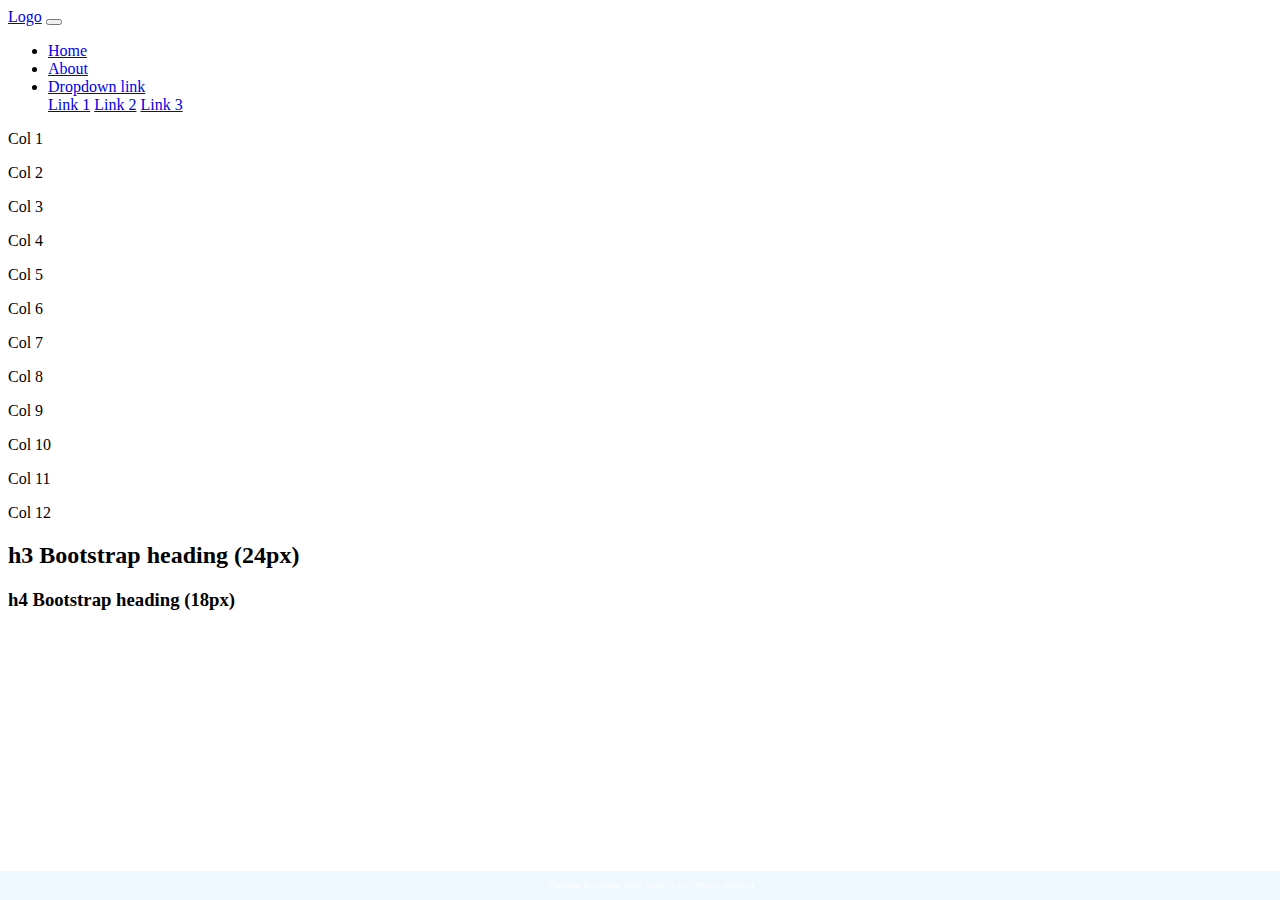
<file: index.html>
<!DOCTYPE html>
<html lang="en">
<head>
    <meta charset="UTF-8">
    <title>My First Bootstrap 4 Page</title>
    <!-- Latest compiled and minified CSS -->
    <link href="https://stackpath.bootstrapcdn.com/bootstrap/4.1.1/css/bootstrap.min.css"
          rel="stylesheet"
          integrity="sha384-WskhaSGFgHYWDcbwN70/dfYBj47jz9qbsMId/iRN3ewGhXQFZCSftd1LZCfmhktB"
          crossorigin="anonymous">
    <link href="css/main.css" rel="stylesheet" >

</head>
<body>
<div class="container-fluid">
    <div class="row">
        <nav class="navbar navbar-expand-md
                    justify-content-start
                    bg-dark navbar-dark
                    col-12">

            <!-- Brand -->
            <a class="navbar-brand" href="#">Logo</a>
            <!-- Responsive Button for the smaller menu -->
            <button class="navbar-toggler" type="button"
                    data-toggle="collapse" data-target="#collapsibleNavbar">
                <span class="navbar-toggler-icon"></span>
            </button>
            <div class="collapse navbar-collapse" id="collapsibleNavbar">
                <ul class="navbar-nav">
                    <!-- Links -->
                    <li class="nav-item">
                        <a class="nav-link" href="#">Home</a>
                    </li>
                    <li class="nav-item">
                        <a class="nav-link" href="#">About</a>
                    </li>
                    <!-- Dropdown -->
                    <li class="nav-item dropdown">
                        <a class="nav-link dropdown-toggle" href="#" id="navbardrop"
                           data-toggle="dropdown">
                            Dropdown link
                        </a>
                        <div class="dropdown-menu">
                            <a class="dropdown-item" href="#">Link 1</a>
                            <a class="dropdown-item" href="#">Link 2</a>
                            <a class="dropdown-item" href="#">Link 3</a>
                        </div>
                    </li>
                </ul>
            </div>
        </nav>

    </div>
    <div class="row">

        <p class="col-1">Col 1</p>
        <p class="col-1">Col 2</p>
        <p class="col-1">Col 3</p>
        <p class="col-1">Col 4</p>
        <p class="col-1">Col 5</p>
        <p class="col-1">Col 6</p>
        <p class="col-1">Col 7</p>
        <p class="col-1">Col 8</p>
        <p class="col-1">Col 9</p>
        <p class="col-1">Col 10</p>
        <p class="col-1">Col 11</p>
        <p class="col-1">Col 12</p>

        <div class="col-sm-4  text-center">
            <h2>h3 Bootstrap heading (24px)</h2>
            <h3>h4 Bootstrap heading (18px)</h3>
        </div>


    </div>

    <footer class="footer page-footer font-small ">
        <div class="container">
            <div class="row">
            <span class="text-muted">&copy;Yashema Richardson, 2019.|  Terms Of Use  |  Privacy Statement</span>
            </div>
        </div>
    </footer>

</div>
<script src="https://code.jquery.com/jquery-3.3.1.slim.min.js"
        integrity="sha384-q8i/X+965DzO0rT7abK41JStQIAqVgRVzpbzo5smXKp4YfRvH+8abtTE1Pi6jizo"
        crossorigin="anonymous"></script>
<script src="https://cdnjs.cloudflare.com/ajax/libs/popper.js/1.14.3/umd/popper.min.js"
        integrity="sha384-ZMP7rVo3mIykV+2+9J3UJ46jBk0WLaUAdn689aCwoqbBJiSnjAK/l8WvCWPIPm49"
        crossorigin="anonymous"></script>
<script src="https://stackpath.bootstrapcdn.com/bootstrap/4.1.1/js/bootstrap.min.js"
        integrity="sha384-smHYKdLADwkXOn1EmN1qk/HfnUcbVRZyYmZ4qpPea6sjB/pTJ0euyQp0Mk8ck+5T"
        crossorigin="anonymous"></script>

</body>

</html>
</file>
<file: css/main.css>
.footer {
    position: fixed;
    left: 0;
    bottom: 0;
    width: 100%;
    background-color: aliceblue;
    color: white;
    text-align: center;
    padding: 10px;
    font-size: 0.5rem;
}
</file>
